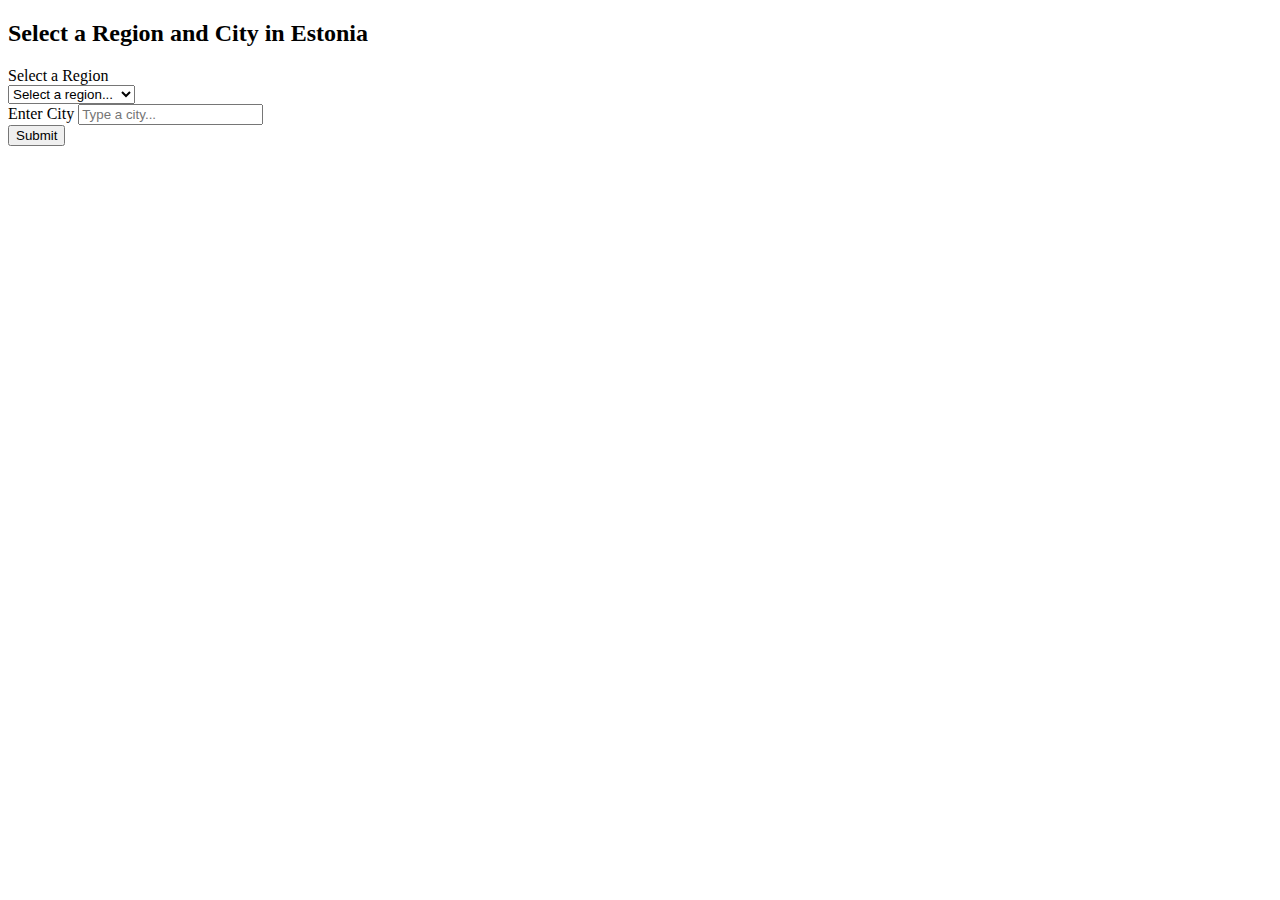
<file: index.html>
<!DOCTYPE html>
<html lang="en">

<head>
    <meta charset="UTF-8">
    <title>Region and City Selection</title>
</head>

<body>

    <div class="container mx-auto mt-10 bg-white">
        <div class="mb-4 p-6">
            <h2>Select a Region and City in Estonia</h2>
        </div>
        <div class="p-6">
            <div class="mb-4">
                <label for="region-select">Select a Region</label>
                <form action="/search" method="get">
                    <select id="region-select" name="region">
                        <option disabled selected>Select a region...</option>
                        <option>Harju Maakond</option>
                        <option>Tartu Maakond</option>
                        <option>Ida-Viru Maakond</option>
                        <option>Pärnu Maakond</option>
                        <option>Lääne Maakond</option>
                        <option>Rapla Maakond</option>
                        <option>Võru Maakond</option>
                        <option>Jõgeva Maakond</option>
                        <option>Viljandi Maakond</option>
                    </select>
                    <div>
                        <label for="city-input">Enter City</label>
                        <input type="text" id="city-input" placeholder="Type a city..." name="city">
                    </div>
                    <button onclick="submitData()">Submit</button>
                </form>
            </div>
        </div>
    </div>
</body>

</html>
</file>
